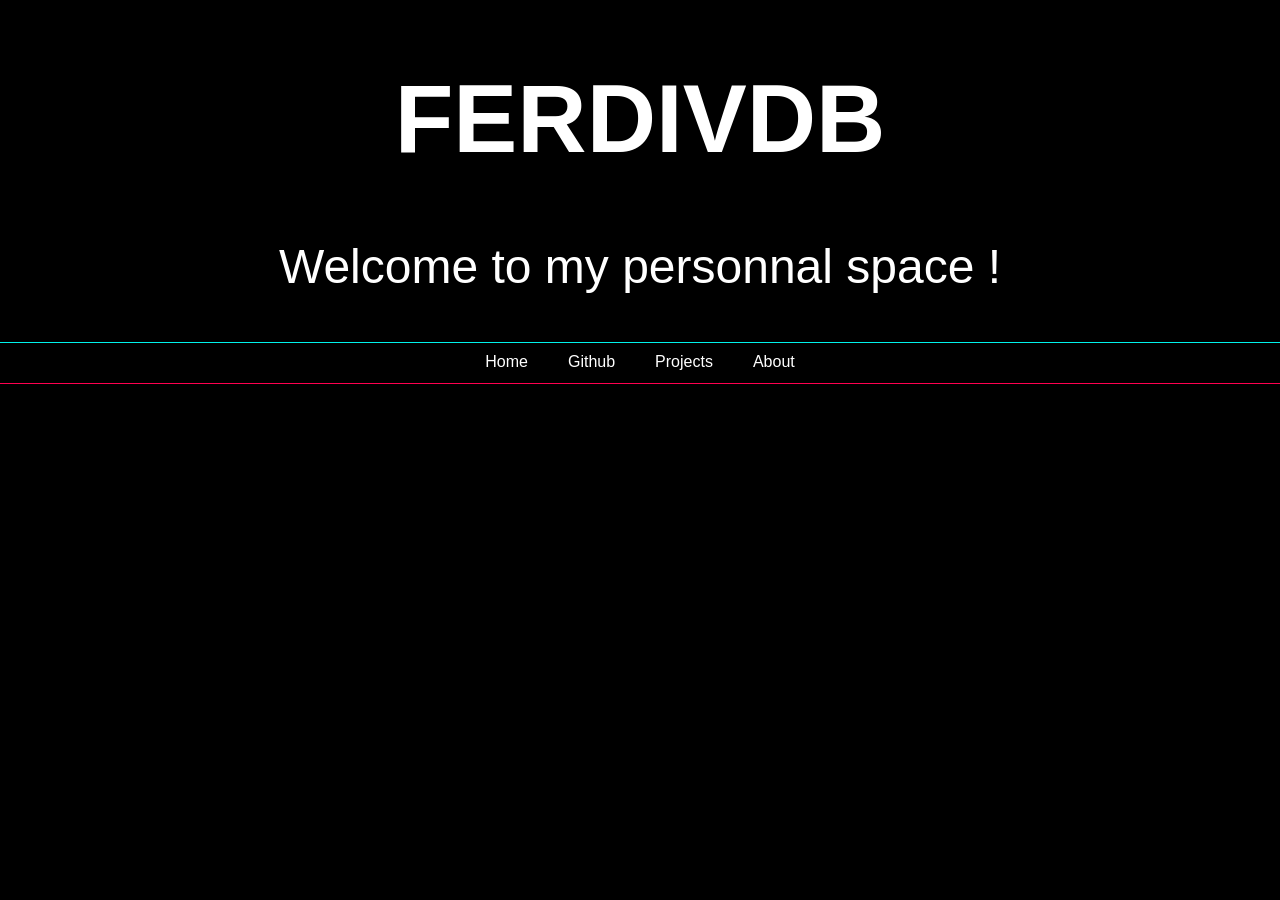
<file: index.html>
<!DOCTYPE html>
<html lang="fr">
<head>
  <meta charset="utf-8">
  <link rel="stylesheet" type="text/css" href="index.css">
  <link rel="icon" type="image/png" sizes="16x16" href="image/btw-logo.png">
  <title>ferdivdb.be</title>
</head>
<body>
  <header>
    <div class="head">
      <h1>FERDIVDB</h1>
      <p>
        Welcome to my personnal space !
      </p>
      <nav class="navbar navbar-expand-lg navbar-light bg-light">
      <a class="navbar-brand" href="#"></a>
      <div class="collapse navbar-collapse" id="nav">
        <ul class="navbar-nav">
          <li class="nav-item active">
            <a class="nav-link" href="http://ferdivdb.be">Home</a>
          </li>
          <li class="nav-item">
            <a class="nav-link" href="http://ferdivdb.be/github.html">Github</a>
          </li>
          <li class="nav-item">
            <a class="nav-link" href="http://ferdivdb.be/projects.html">Projects</a>
          </li>
          <li class="nav-item">
            <a class="nav-link disabled" href="#">About</a>
          </li>
        </ul>
      </div>
    </nav>
    </div>
  </header>





  <!-- <img id="test" class="rotate" src="image/loading.png" alt="chargement"> -->
</body>
</html>
</file>
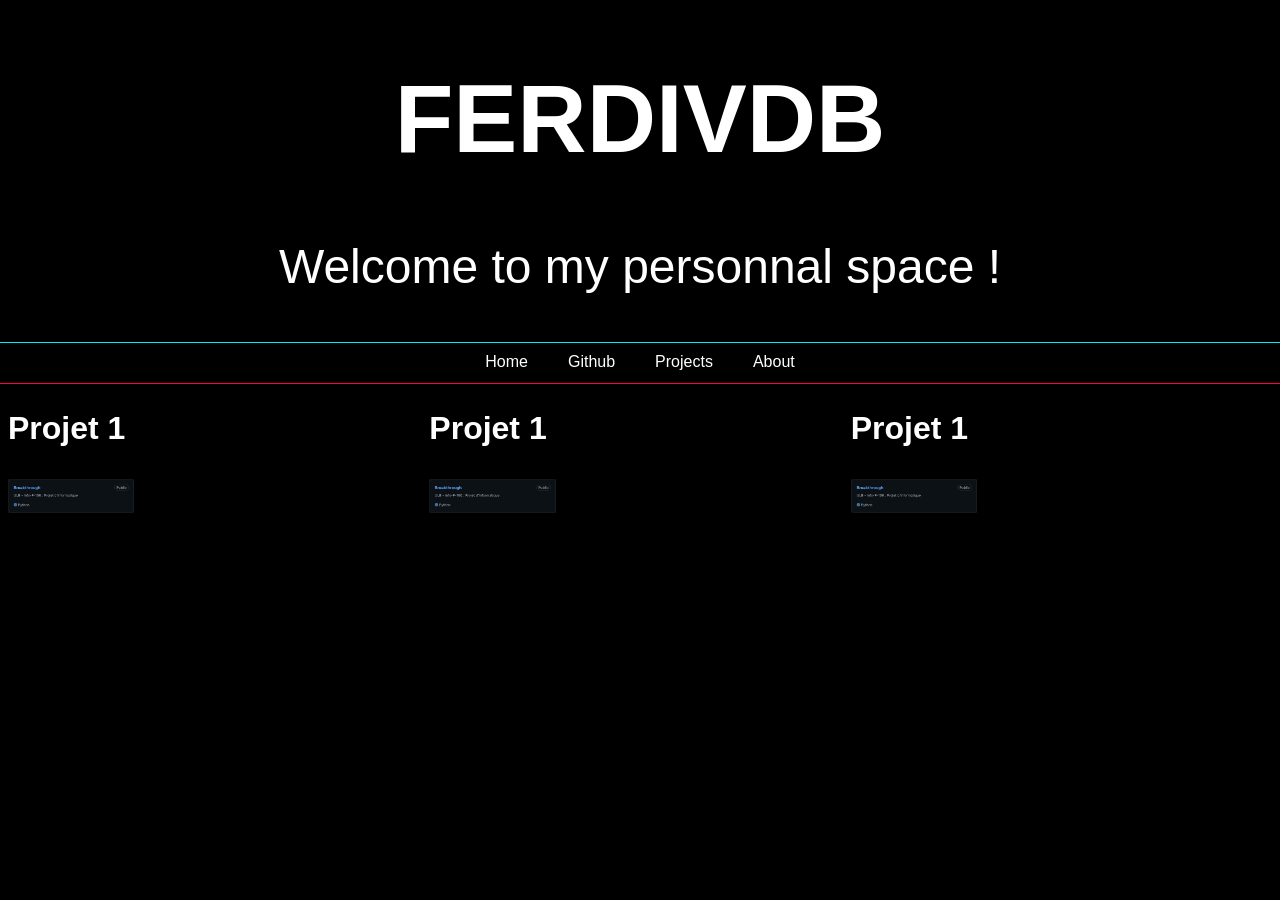
<file: github.html>
<!DOCTYPE html>
<html lang="fr">
<head>
  <meta charset="utf-8">
  <link rel="stylesheet" type="text/css" href="index.css">
  <link rel="icon" type="image/png" sizes="16x16" href="image/btw-logo.png">
  <title>ferdivdb.be</title>
</head>
<body>
  <header>
    <div class="head">
      <h1>FERDIVDB</h1>
      <p>
        Welcome to my personnal space !
      </p>
      <nav class="navbar navbar-expand-lg navbar-light bg-light">
      <a class="navbar-brand" href="#"></a>
      <div class="collapse navbar-collapse" id="nav">
        <ul class="navbar-nav">
          <li class="nav-item active">
            <a class="nav-link" href="http://ferdivdb.be">Home</a>
          </li>
          <li class="nav-item">
            <a class="nav-link" href="http://ferdivdb.be/github.html">Github</a>
          </li>
          <li class="nav-item">
            <a class="nav-link" href="http://ferdivdb.be/projects.html">Projects</a>
          </li>
          <li class="nav-item">
            <a class="nav-link disabled" href="#">About</a>
          </li>
        </ul>
      </div>
    </nav>
    </div>
  </header>
  <br>
  <br>
  <div class="box">
    <div>
      <h3>Projet 1</h3>
       <a href="https://github.com/ferdivdb/Breakthrough">
         <img id="projet1" src="image/projet1.jpg">
       </a>
     </div>
     <div>
      <h3>Projet 1</h3>
       <a href="https://github.com/ferdivdb/Breakthrough">
         <img id="projet1" src="image/projet1.jpg">
       </a>
     </div>
     <div>
      <h3>Projet 1</h3>
       <a href="https://github.com/ferdivdb/Breakthrough">
         <img id="projet1" src="image/projet1.jpg">
       </a>
     </div>
  </div>




  <!-- <img id="test" class="rotate" src="image/loading.png" alt="chargement"> -->
</body>
</html>
</file>
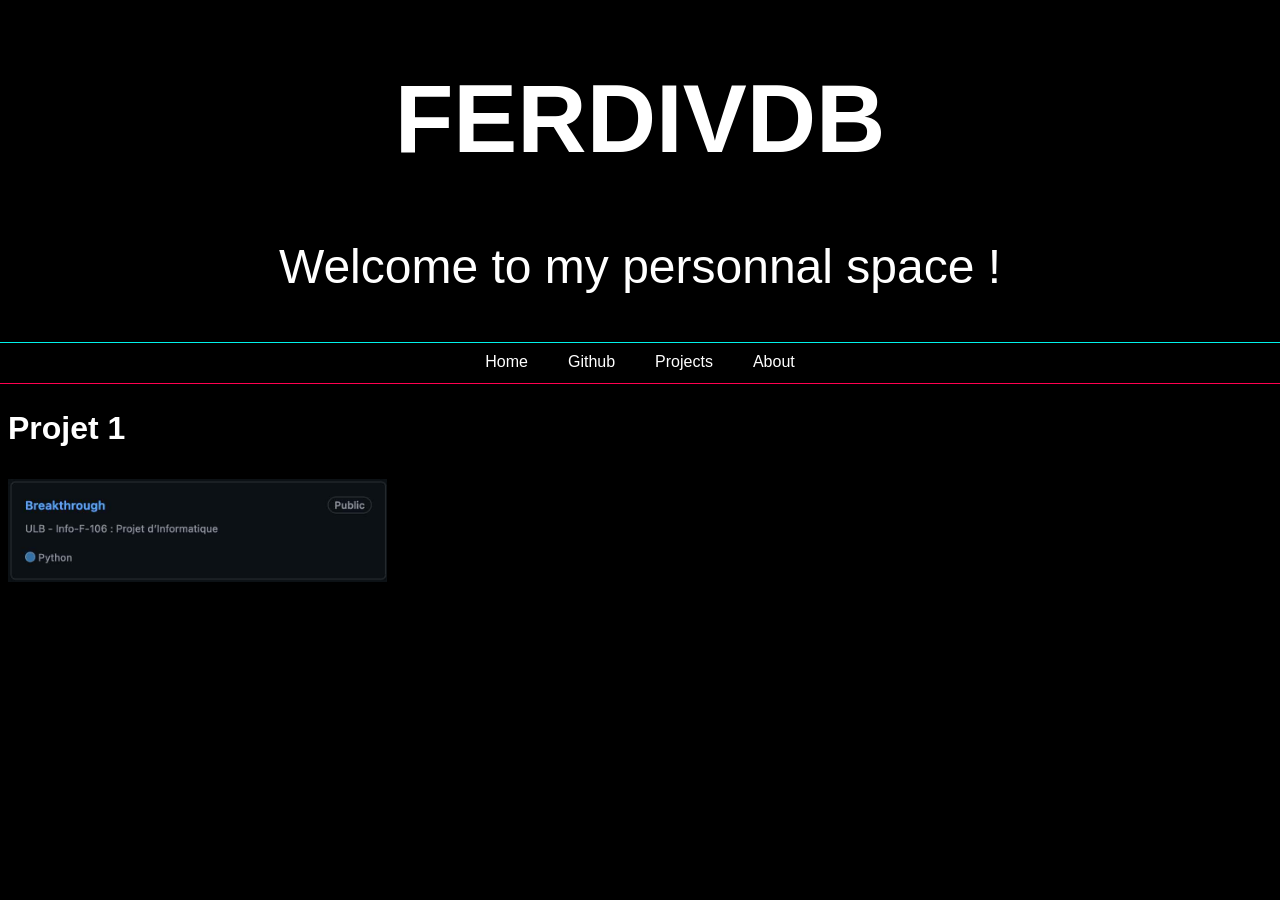
<file: projects.html>
<!DOCTYPE html>
<html lang="fr">
<head>
  <meta charset="utf-8">
  <link rel="stylesheet" type="text/css" href="index.css">
  <link rel="icon" type="image/png" sizes="16x16" href="image/btw-logo.png">
  <title>ferdivdb.be</title>
</head>
<body>
  <header>
    <div class="head">
      <h1>FERDIVDB</h1>
      <p>
        Welcome to my personnal space !
      </p>
      <nav class="navbar navbar-expand-lg navbar-light bg-light">
      <a class="navbar-brand" href="#"></a>
      <div class="collapse navbar-collapse" id="nav">
        <ul class="navbar-nav">
          <li class="nav-item active">
            <a class="nav-link" href="http://ferdivdb.be">Home</a>
          </li>
          <li class="nav-item">
            <a class="nav-link" href="http://ferdivdb.be/github.html">Github</a>
          </li>
          <li class="nav-item">
            <a class="nav-link" href="http://ferdivdb.be/projects.html">Projects</a>
          </li>
          <li class="nav-item">
            <a class="nav-link disabled" href="#">About</a>
          </li>
        </ul>
      </div>
    </nav>
    </div>
  </header>
  <br>
  <br>
  <h3>Projet 1</h3>
   <a href="https://github.com/ferdivdb/Breakthrough">
     <img id="projet1" src="image/projet1.jpg">
   </a>
  




  <!-- <img id="test" class="rotate" src="image/loading.png" alt="chargement"> -->
</body>
</html>
</file>
<file: index.css>
html {
    background-color: #000;
    background-size: cover;
}

header {
    background-color: #000;
    background-size: cover;
    text-align: center;
}



#nav {
    border-top: 1px solid #00f2ea;
    border-bottom: 1px solid #ff0050;
    position: absolute;
    left: 0px;
    height: 40px;
    width: 100%;
    margin: 0 auto;
}
#nav ul {
    display: inline-block;
    margin: 0;
    padding: 0;
    list-style-type: none;
}
#nav ul li {
  margin: 0px;
  padding: 0;
  float: left;

}
#nav ul li a {
    font-family: sans-serif;
    text-decoration: none;
    padding: 10px 20px;
    display: block;
    color: #FFF;
    text-align: center;
}



figure {
  position: relative;
  padding: 100px;
  
}

img{
  max-width: 30%;
}


p{
    color: #fff;
    font-family: sans-serif;
    font-size: 3em;

}

h1{
    color: #fff;
    font-family: sans-serif;
    font-size: 6em;
    animation: kliklik 500ms linear infinite;

}

h2{
    color: #fff;
    font-family: sans-serif;
    font-size: 4em;


}

h3{
    
    color: #fff;
    font-family: sans-serif;
    font-size: 2em;
    animation: kliklik 500ms linear infinite;
}

@keyframes kliklik{
    0%, 100% {
    text-shadow: -3px -3px 0 #0ff, 3px 3px 0 #f00;
  }
  25% {
    text-shadow: 3px 3px 0 #0ff, -3px -3px 0 #f00;
  }
  50% {
    text-shadow: 3px -3px 0 #0ff, 3px -3px 0 #f00;
  }
  75% {
    text-shadow: -3px 3px 0 #0ff, -3px 3px 0 #f00;
  }
}

.box {
  display: flex;
  align-items: center;
  justify-content: center;
}

.box div {
  width: 100%;
  height: 100%;
}
</file>
